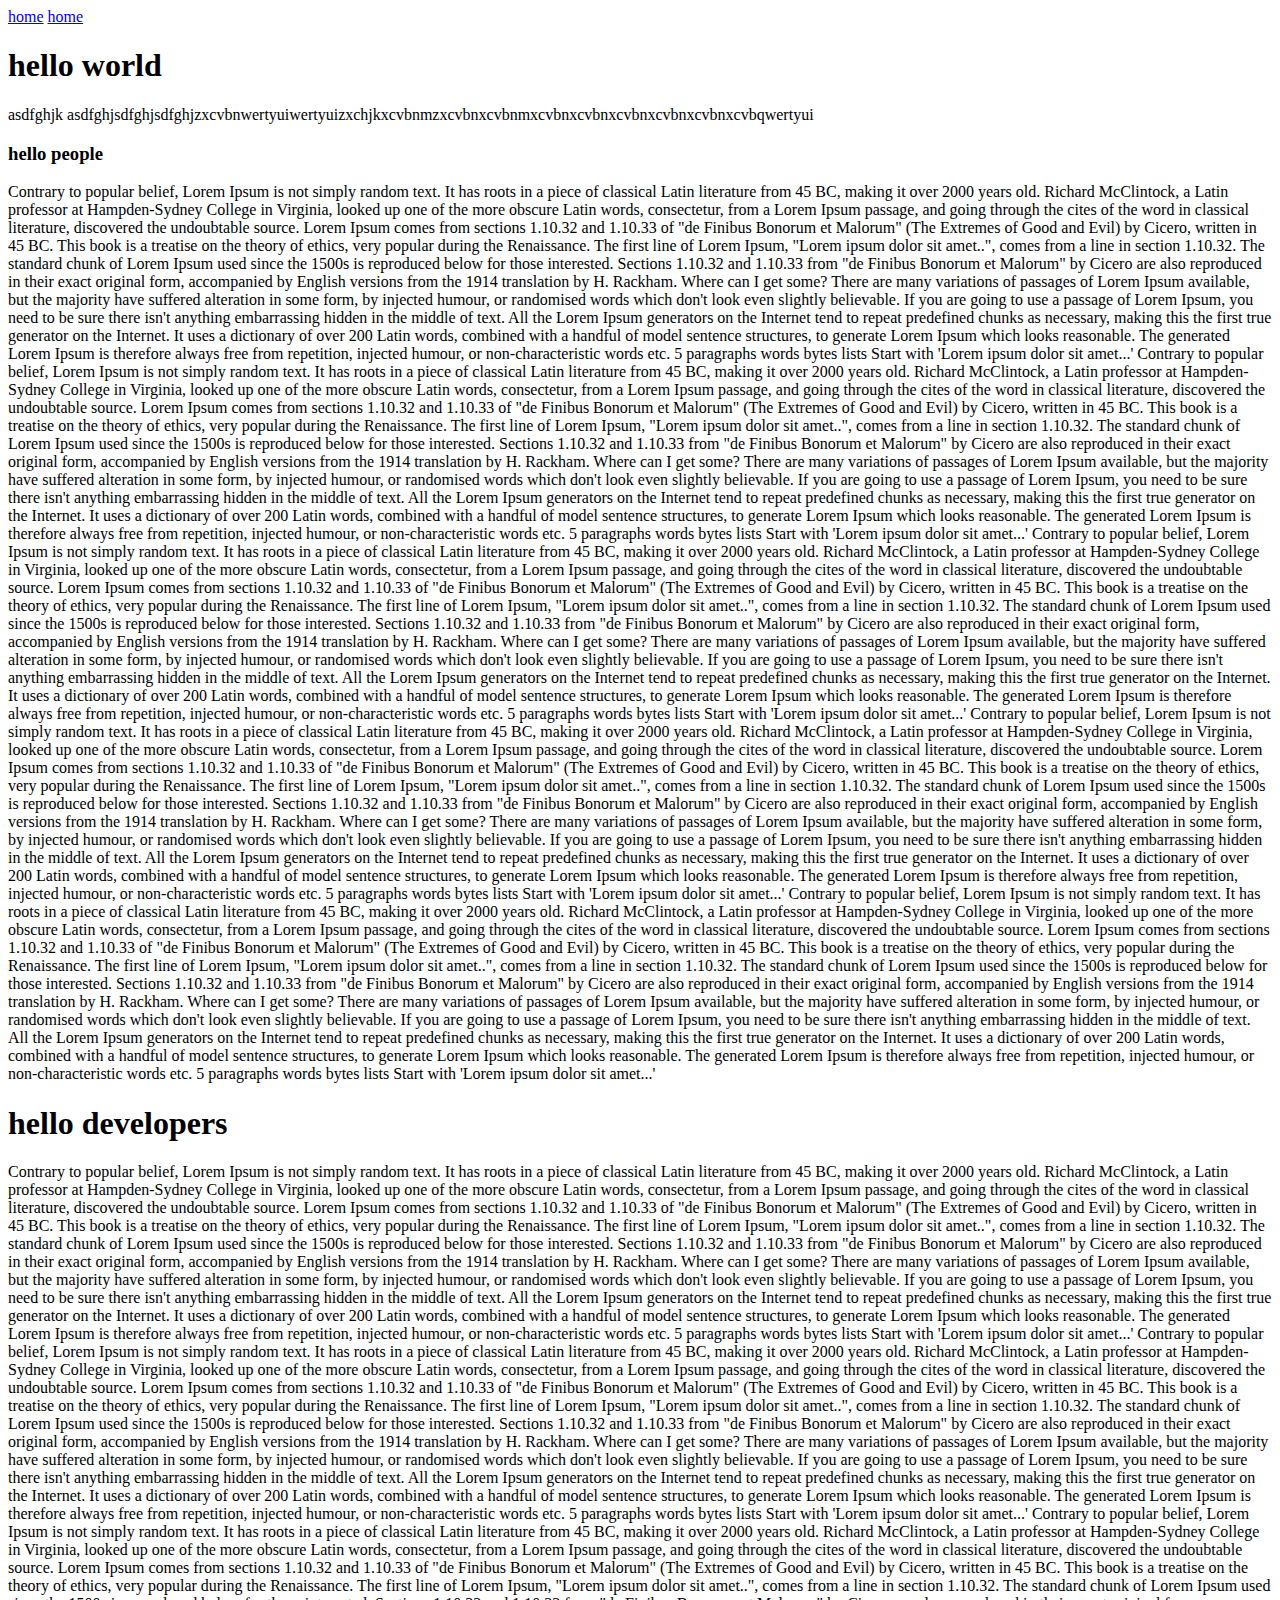
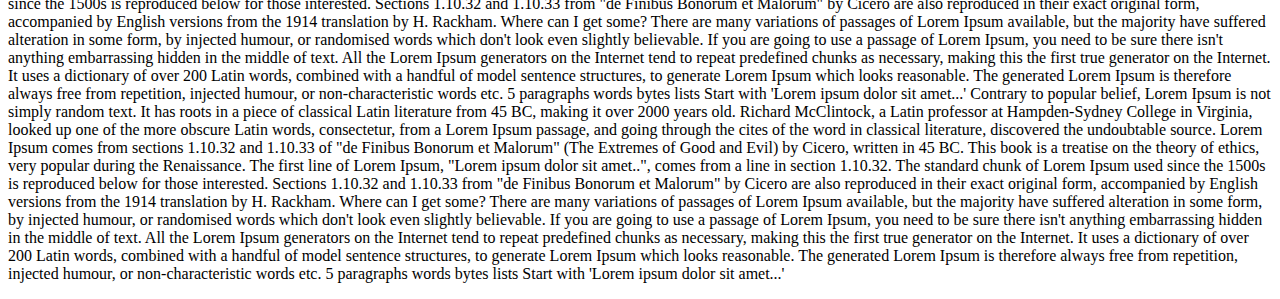
<file: index.html>
<!DOCTYPE html>
<html>
    <header>
        <title></title>
    </header>
    <body>
        <a href="#title">home</a>
        <a href="#home">home</a>
        <h1 >hello world</h1>
        <p id="home">asdfghjk asdfghjsdfghjsdfghjzxcvbnwertyuiwertyuizxchjkxcvbnmzxcvbnxcvbnmxcvbnxcvbnxcvbnxcvbnxcvbnxcvbqwertyui</p>
    <h3>hello people</h3>
    <p>Contrary to popular belief, Lorem Ipsum is not simply random text. It has roots in a piece of classical Latin literature from 45 BC, making it over 2000 years old. Richard McClintock, a Latin professor at Hampden-Sydney College in Virginia, looked up one of the more obscure Latin words, consectetur, from a Lorem Ipsum passage, and going through the cites of the word in classical literature, discovered the undoubtable source. Lorem Ipsum comes from sections 1.10.32 and 1.10.33 of "de Finibus Bonorum et Malorum" (The Extremes of Good and Evil) by Cicero, written in 45 BC. This book is a treatise on the theory of ethics, very popular during the Renaissance. The first line of Lorem Ipsum, "Lorem ipsum dolor sit amet..", comes from a line in section 1.10.32.

        The standard chunk of Lorem Ipsum used since the 1500s is reproduced below for those interested. Sections 1.10.32 and 1.10.33 from "de Finibus Bonorum et Malorum" by Cicero are also reproduced in their exact original form, accompanied by English versions from the 1914 translation by H. Rackham.
        
        Where can I get some?
        There are many variations of passages of Lorem Ipsum available, but the majority have suffered alteration in some form, by injected humour, or randomised words which don't look even slightly believable. If you are going to use a passage of Lorem Ipsum, you need to be sure there isn't anything embarrassing hidden in the middle of text. All the Lorem Ipsum generators on the Internet tend to repeat predefined chunks as necessary, making this the first true generator on the Internet. It uses a dictionary of over 200 Latin words, combined with a handful of model sentence structures, to generate Lorem Ipsum which looks reasonable. The generated Lorem Ipsum is therefore always free from repetition, injected humour, or non-characteristic words etc.
        
        5
            paragraphs
            words
            bytes
            lists
            Start with 'Lorem
        ipsum dolor sit amet...'
        Contrary to popular belief, Lorem Ipsum is not simply random text. It has roots in a piece of classical Latin literature from 45 BC, making it over 2000 years old. Richard McClintock, a Latin professor at Hampden-Sydney College in Virginia, looked up one of the more obscure Latin words, consectetur, from a Lorem Ipsum passage, and going through the cites of the word in classical literature, discovered the undoubtable source. Lorem Ipsum comes from sections 1.10.32 and 1.10.33 of "de Finibus Bonorum et Malorum" (The Extremes of Good and Evil) by Cicero, written in 45 BC. This book is a treatise on the theory of ethics, very popular during the Renaissance. The first line of Lorem Ipsum, "Lorem ipsum dolor sit amet..", comes from a line in section 1.10.32.

The standard chunk of Lorem Ipsum used since the 1500s is reproduced below for those interested. Sections 1.10.32 and 1.10.33 from "de Finibus Bonorum et Malorum" by Cicero are also reproduced in their exact original form, accompanied by English versions from the 1914 translation by H. Rackham.

Where can I get some?
There are many variations of passages of Lorem Ipsum available, but the majority have suffered alteration in some form, by injected humour, or randomised words which don't look even slightly believable. If you are going to use a passage of Lorem Ipsum, you need to be sure there isn't anything embarrassing hidden in the middle of text. All the Lorem Ipsum generators on the Internet tend to repeat predefined chunks as necessary, making this the first true generator on the Internet. It uses a dictionary of over 200 Latin words, combined with a handful of model sentence structures, to generate Lorem Ipsum which looks reasonable. The generated Lorem Ipsum is therefore always free from repetition, injected humour, or non-characteristic words etc.

5
	paragraphs
	words
	bytes
	lists
	Start with 'Lorem
ipsum dolor sit amet...'
Contrary to popular belief, Lorem Ipsum is not simply random text. It has roots in a piece of classical Latin literature from 45 BC, making it over 2000 years old. Richard McClintock, a Latin professor at Hampden-Sydney College in Virginia, looked up one of the more obscure Latin words, consectetur, from a Lorem Ipsum passage, and going through the cites of the word in classical literature, discovered the undoubtable source. Lorem Ipsum comes from sections 1.10.32 and 1.10.33 of "de Finibus Bonorum et Malorum" (The Extremes of Good and Evil) by Cicero, written in 45 BC. This book is a treatise on the theory of ethics, very popular during the Renaissance. The first line of Lorem Ipsum, "Lorem ipsum dolor sit amet..", comes from a line in section 1.10.32.

The standard chunk of Lorem Ipsum used since the 1500s is reproduced below for those interested. Sections 1.10.32 and 1.10.33 from "de Finibus Bonorum et Malorum" by Cicero are also reproduced in their exact original form, accompanied by English versions from the 1914 translation by H. Rackham.

Where can I get some?
There are many variations of passages of Lorem Ipsum available, but the majority have suffered alteration in some form, by injected humour, or randomised words which don't look even slightly believable. If you are going to use a passage of Lorem Ipsum, you need to be sure there isn't anything embarrassing hidden in the middle of text. All the Lorem Ipsum generators on the Internet tend to repeat predefined chunks as necessary, making this the first true generator on the Internet. It uses a dictionary of over 200 Latin words, combined with a handful of model sentence structures, to generate Lorem Ipsum which looks reasonable. The generated Lorem Ipsum is therefore always free from repetition, injected humour, or non-characteristic words etc.

5
	paragraphs
	words
	bytes
	lists
	Start with 'Lorem
ipsum dolor sit amet...'
Contrary to popular belief, Lorem Ipsum is not simply random text. It has roots in a piece of classical Latin literature from 45 BC, making it over 2000 years old. Richard McClintock, a Latin professor at Hampden-Sydney College in Virginia, looked up one of the more obscure Latin words, consectetur, from a Lorem Ipsum passage, and going through the cites of the word in classical literature, discovered the undoubtable source. Lorem Ipsum comes from sections 1.10.32 and 1.10.33 of "de Finibus Bonorum et Malorum" (The Extremes of Good and Evil) by Cicero, written in 45 BC. This book is a treatise on the theory of ethics, very popular during the Renaissance. The first line of Lorem Ipsum, "Lorem ipsum dolor sit amet..", comes from a line in section 1.10.32.

The standard chunk of Lorem Ipsum used since the 1500s is reproduced below for those interested. Sections 1.10.32 and 1.10.33 from "de Finibus Bonorum et Malorum" by Cicero are also reproduced in their exact original form, accompanied by English versions from the 1914 translation by H. Rackham.

Where can I get some?
There are many variations of passages of Lorem Ipsum available, but the majority have suffered alteration in some form, by injected humour, or randomised words which don't look even slightly believable. If you are going to use a passage of Lorem Ipsum, you need to be sure there isn't anything embarrassing hidden in the middle of text. All the Lorem Ipsum generators on the Internet tend to repeat predefined chunks as necessary, making this the first true generator on the Internet. It uses a dictionary of over 200 Latin words, combined with a handful of model sentence structures, to generate Lorem Ipsum which looks reasonable. The generated Lorem Ipsum is therefore always free from repetition, injected humour, or non-characteristic words etc.

5
	paragraphs
	words
	bytes
	lists
	Start with 'Lorem
ipsum dolor sit amet...'
Contrary to popular belief, Lorem Ipsum is not simply random text. It has roots in a piece of classical Latin literature from 45 BC, making it over 2000 years old. Richard McClintock, a Latin professor at Hampden-Sydney College in Virginia, looked up one of the more obscure Latin words, consectetur, from a Lorem Ipsum passage, and going through the cites of the word in classical literature, discovered the undoubtable source. Lorem Ipsum comes from sections 1.10.32 and 1.10.33 of "de Finibus Bonorum et Malorum" (The Extremes of Good and Evil) by Cicero, written in 45 BC. This book is a treatise on the theory of ethics, very popular during the Renaissance. The first line of Lorem Ipsum, "Lorem ipsum dolor sit amet..", comes from a line in section 1.10.32.

The standard chunk of Lorem Ipsum used since the 1500s is reproduced below for those interested. Sections 1.10.32 and 1.10.33 from "de Finibus Bonorum et Malorum" by Cicero are also reproduced in their exact original form, accompanied by English versions from the 1914 translation by H. Rackham.

Where can I get some?
There are many variations of passages of Lorem Ipsum available, but the majority have suffered alteration in some form, by injected humour, or randomised words which don't look even slightly believable. If you are going to use a passage of Lorem Ipsum, you need to be sure there isn't anything embarrassing hidden in the middle of text. All the Lorem Ipsum generators on the Internet tend to repeat predefined chunks as necessary, making this the first true generator on the Internet. It uses a dictionary of over 200 Latin words, combined with a handful of model sentence structures, to generate Lorem Ipsum which looks reasonable. The generated Lorem Ipsum is therefore always free from repetition, injected humour, or non-characteristic words etc.

5
	paragraphs
	words
	bytes
	lists
	Start with 'Lorem
ipsum dolor sit amet...'
</p>
<h1>hello developers</h1>
<p id="title">Contrary to popular belief, Lorem Ipsum is not simply random text. It has roots in a piece of classical Latin literature from 45 BC, making it over 2000 years old. Richard McClintock, a Latin professor at Hampden-Sydney College in Virginia, looked up one of the more obscure Latin words, consectetur, from a Lorem Ipsum passage, and going through the cites of the word in classical literature, discovered the undoubtable source. Lorem Ipsum comes from sections 1.10.32 and 1.10.33 of "de Finibus Bonorum et Malorum" (The Extremes of Good and Evil) by Cicero, written in 45 BC. This book is a treatise on the theory of ethics, very popular during the Renaissance. The first line of Lorem Ipsum, "Lorem ipsum dolor sit amet..", comes from a line in section 1.10.32.

    The standard chunk of Lorem Ipsum used since the 1500s is reproduced below for those interested. Sections 1.10.32 and 1.10.33 from "de Finibus Bonorum et Malorum" by Cicero are also reproduced in their exact original form, accompanied by English versions from the 1914 translation by H. Rackham.
    
    Where can I get some?
    There are many variations of passages of Lorem Ipsum available, but the majority have suffered alteration in some form, by injected humour, or randomised words which don't look even slightly believable. If you are going to use a passage of Lorem Ipsum, you need to be sure there isn't anything embarrassing hidden in the middle of text. All the Lorem Ipsum generators on the Internet tend to repeat predefined chunks as necessary, making this the first true generator on the Internet. It uses a dictionary of over 200 Latin words, combined with a handful of model sentence structures, to generate Lorem Ipsum which looks reasonable. The generated Lorem Ipsum is therefore always free from repetition, injected humour, or non-characteristic words etc.
    
    5
        paragraphs
        words
        bytes
        lists
        Start with 'Lorem
    ipsum dolor sit amet...'
    Contrary to popular belief, Lorem Ipsum is not simply random text. It has roots in a piece of classical Latin literature from 45 BC, making it over 2000 years old. Richard McClintock, a Latin professor at Hampden-Sydney College in Virginia, looked up one of the more obscure Latin words, consectetur, from a Lorem Ipsum passage, and going through the cites of the word in classical literature, discovered the undoubtable source. Lorem Ipsum comes from sections 1.10.32 and 1.10.33 of "de Finibus Bonorum et Malorum" (The Extremes of Good and Evil) by Cicero, written in 45 BC. This book is a treatise on the theory of ethics, very popular during the Renaissance. The first line of Lorem Ipsum, "Lorem ipsum dolor sit amet..", comes from a line in section 1.10.32.

The standard chunk of Lorem Ipsum used since the 1500s is reproduced below for those interested. Sections 1.10.32 and 1.10.33 from "de Finibus Bonorum et Malorum" by Cicero are also reproduced in their exact original form, accompanied by English versions from the 1914 translation by H. Rackham.

Where can I get some?
There are many variations of passages of Lorem Ipsum available, but the majority have suffered alteration in some form, by injected humour, or randomised words which don't look even slightly believable. If you are going to use a passage of Lorem Ipsum, you need to be sure there isn't anything embarrassing hidden in the middle of text. All the Lorem Ipsum generators on the Internet tend to repeat predefined chunks as necessary, making this the first true generator on the Internet. It uses a dictionary of over 200 Latin words, combined with a handful of model sentence structures, to generate Lorem Ipsum which looks reasonable. The generated Lorem Ipsum is therefore always free from repetition, injected humour, or non-characteristic words etc.

5
	paragraphs
	words
	bytes
	lists
	Start with 'Lorem
ipsum dolor sit amet...'
Contrary to popular belief, Lorem Ipsum is not simply random text. It has roots in a piece of classical Latin literature from 45 BC, making it over 2000 years old. Richard McClintock, a Latin professor at Hampden-Sydney College in Virginia, looked up one of the more obscure Latin words, consectetur, from a Lorem Ipsum passage, and going through the cites of the word in classical literature, discovered the undoubtable source. Lorem Ipsum comes from sections 1.10.32 and 1.10.33 of "de Finibus Bonorum et Malorum" (The Extremes of Good and Evil) by Cicero, written in 45 BC. This book is a treatise on the theory of ethics, very popular during the Renaissance. The first line of Lorem Ipsum, "Lorem ipsum dolor sit amet..", comes from a line in section 1.10.32.

The standard chunk of Lorem Ipsum used since the 1500s is reproduced below for those interested. Sections 1.10.32 and 1.10.33 from "de Finibus Bonorum et Malorum" by Cicero are also reproduced in their exact original form, accompanied by English versions from the 1914 translation by H. Rackham.

Where can I get some?
There are many variations of passages of Lorem Ipsum available, but the majority have suffered alteration in some form, by injected humour, or randomised words which don't look even slightly believable. If you are going to use a passage of Lorem Ipsum, you need to be sure there isn't anything embarrassing hidden in the middle of text. All the Lorem Ipsum generators on the Internet tend to repeat predefined chunks as necessary, making this the first true generator on the Internet. It uses a dictionary of over 200 Latin words, combined with a handful of model sentence structures, to generate Lorem Ipsum which looks reasonable. The generated Lorem Ipsum is therefore always free from repetition, injected humour, or non-characteristic words etc.

5
	paragraphs
	words
	bytes
	lists
	Start with 'Lorem
ipsum dolor sit amet...'
Contrary to popular belief, Lorem Ipsum is not simply random text. It has roots in a piece of classical Latin literature from 45 BC, making it over 2000 years old. Richard McClintock, a Latin professor at Hampden-Sydney College in Virginia, looked up one of the more obscure Latin words, consectetur, from a Lorem Ipsum passage, and going through the cites of the word in classical literature, discovered the undoubtable source. Lorem Ipsum comes from sections 1.10.32 and 1.10.33 of "de Finibus Bonorum et Malorum" (The Extremes of Good and Evil) by Cicero, written in 45 BC. This book is a treatise on the theory of ethics, very popular during the Renaissance. The first line of Lorem Ipsum, "Lorem ipsum dolor sit amet..", comes from a line in section 1.10.32.

The standard chunk of Lorem Ipsum used since the 1500s is reproduced below for those interested. Sections 1.10.32 and 1.10.33 from "de Finibus Bonorum et Malorum" by Cicero are also reproduced in their exact original form, accompanied by English versions from the 1914 translation by H. Rackham.

Where can I get some?
There are many variations of passages of Lorem Ipsum available, but the majority have suffered alteration in some form, by injected humour, or randomised words which don't look even slightly believable. If you are going to use a passage of Lorem Ipsum, you need to be sure there isn't anything embarrassing hidden in the middle of text. All the Lorem Ipsum generators on the Internet tend to repeat predefined chunks as necessary, making this the first true generator on the Internet. It uses a dictionary of over 200 Latin words, combined with a handful of model sentence structures, to generate Lorem Ipsum which looks reasonable. The generated Lorem Ipsum is therefore always free from repetition, injected humour, or non-characteristic words etc.

5
	paragraphs
	words
	bytes
	lists
	Start with 'Lorem
ipsum dolor sit amet...'
</p>
    </body>
</html>
</file>
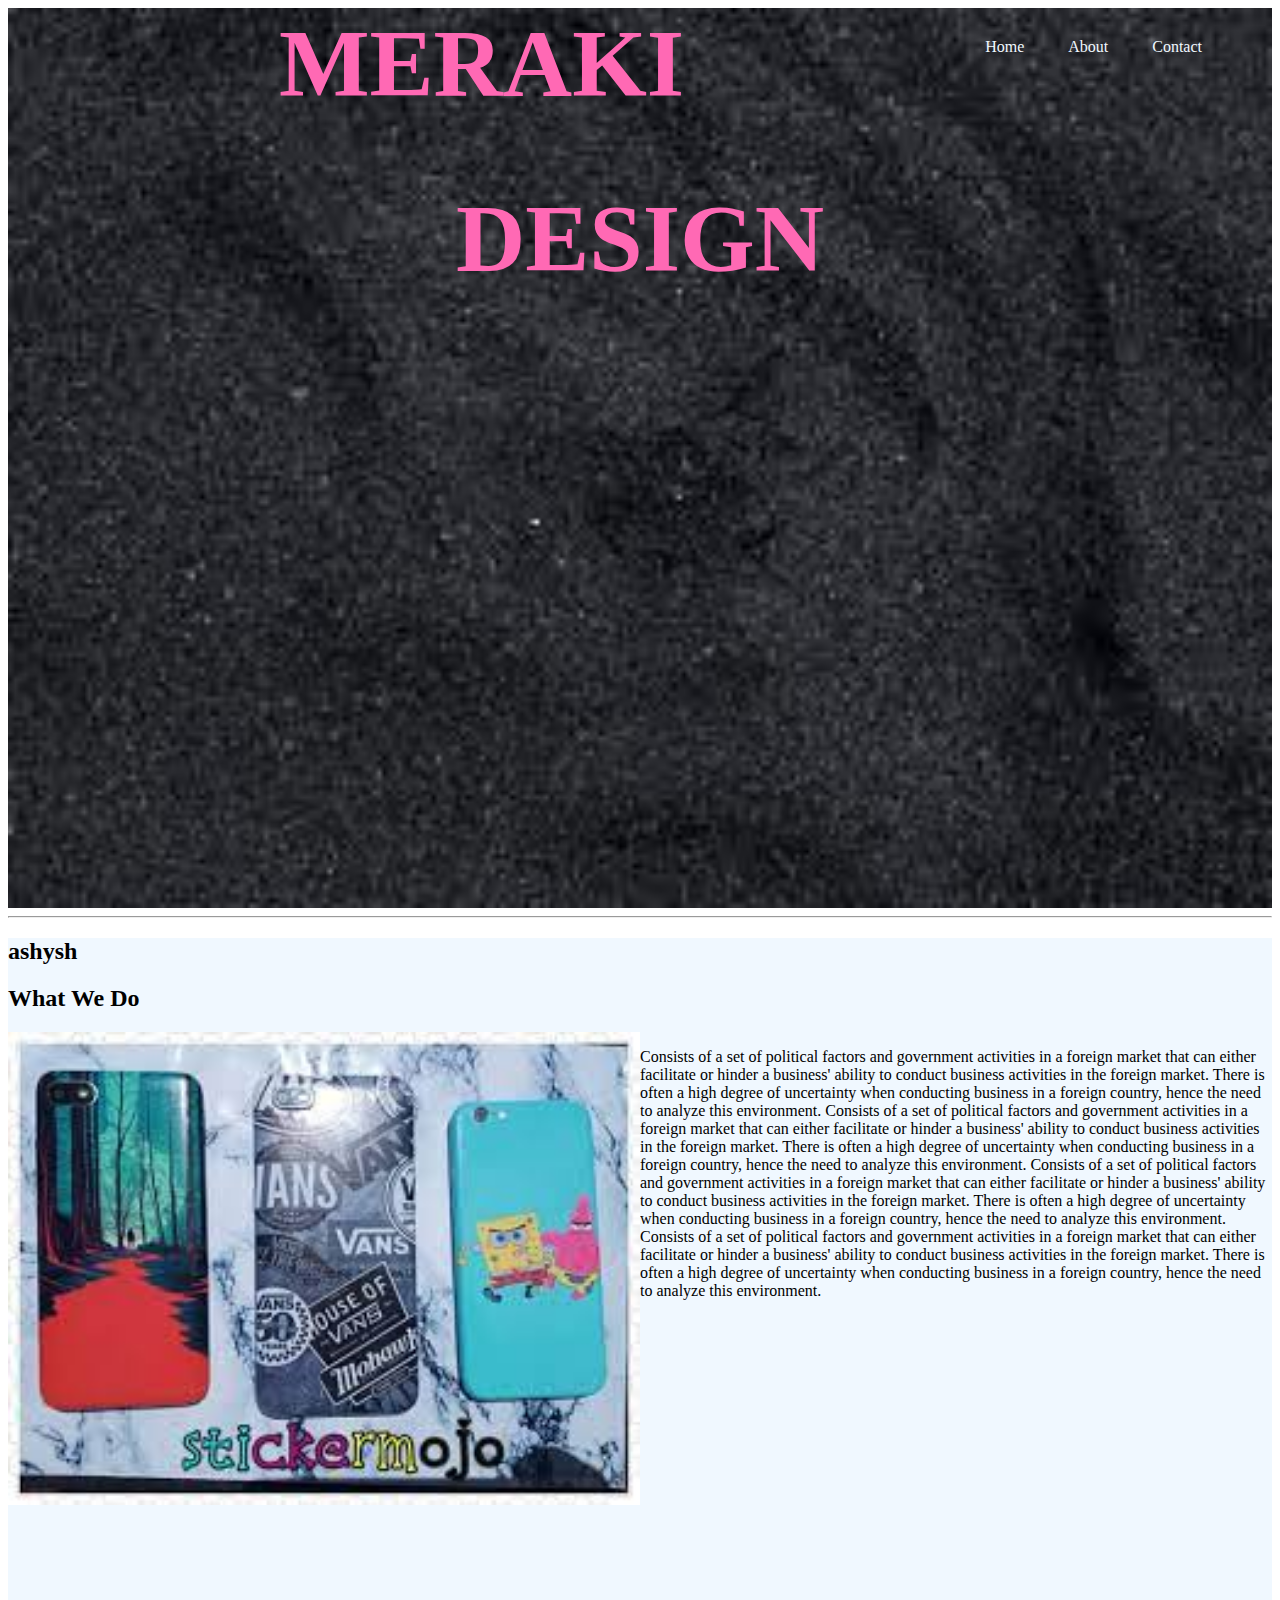
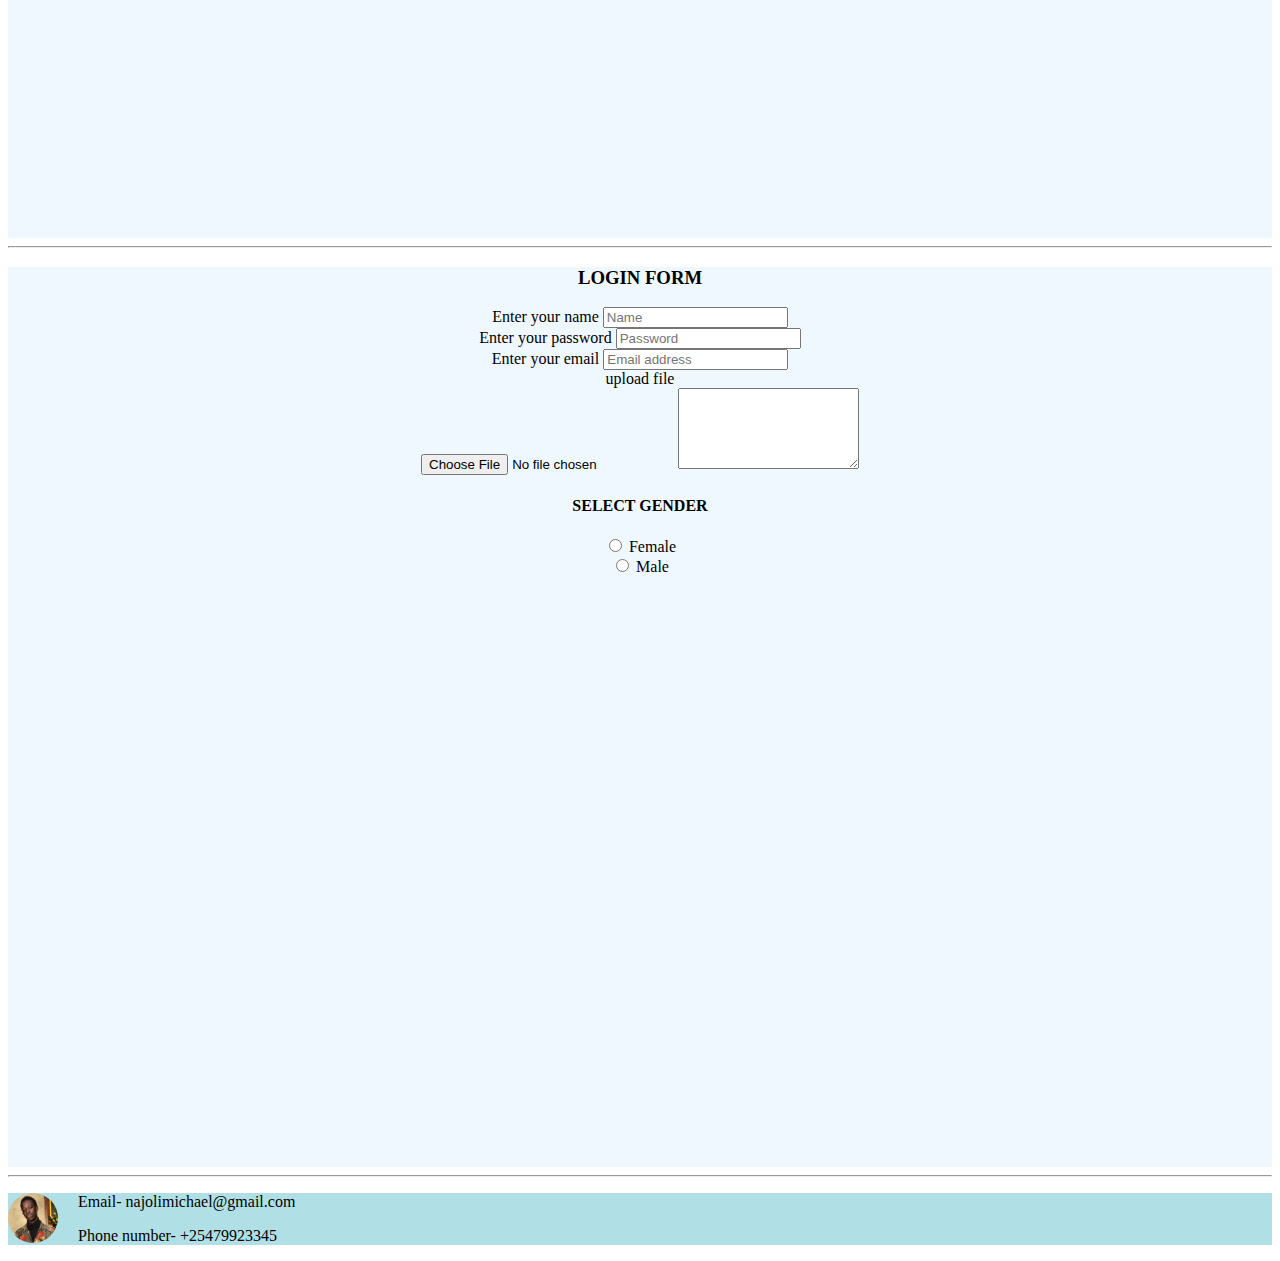
<file: test.html>
<html>
   <head>
        <title>Portfolio</title>
        <link rel="stylesheet" href="style.css">
    </head>
    
    <body >
    <header background-image: >
    
     <nav id="Home">
         <a href="#Home"><li>Home</li></a>
         <a href="#About"><li>About</li></a>
        <a href="#Contact"><li>Contact</li></a>   
     </nav>   
    <h1>MERAKI</h1>
    <h1>DESIGN</h1>
    </header>
    <hr>
    <div class="about">
        <h2>ashysh</h2>
      <h2>What We Do</h2>
        <p class="myclass" id="About">Consists of a set of political factors and government 
        activities in a foreign market that can either facilitate 
        or hinder a business' ability to conduct business 
        activities in the foreign market. 
        There is often a high degree of uncertainty when 
        conducting business in a foreign country, hence the 
        need to analyze this environment.
        Consists of a set of political factors and government 
        activities in a foreign market that can either facilitate 
        or hinder a business' ability to conduct business 
        activities in the foreign market. 
        There is often a high degree of uncertainty when 
        conducting business in a foreign country, hence the 
        need to analyze this environment.


        Consists of a set of political factors and government 
        activities in a foreign market that can either facilitate 
        or hinder a business' ability to conduct business 
        activities in the foreign market. 
        There is often a high degree of uncertainty when 
        conducting business in a foreign country, hence the 
        need to analyze this environment.
        Consists of a set of political factors and government 
        activities in a foreign market that can either facilitate 
        or hinder a business' ability to conduct business 
        activities in the foreign market. 
        There is often a high degree of uncertainty when 
        conducting business in a foreign country, hence the 
        need to analyze this environment.
        </p>
        <img src="download-sticker.jpg" alt="image" class="myclass">
</div>
<hr>
<div class="log">
  <h3>LOGIN FORM</h3>
        <form>
            <label>Enter your name</label>
            <input type="name" placeholder="Name"> <br>
            <label> Enter your password</label>
            <input type="Password" placeholder="Password"><br>
            <label> Enter your email</label>
            <input type="Email" placeholder="Email address"><br>
            <label>upload file</label><br>
            <input type="file">
            <textarea name="Address" id="textid" cols="20" rows="5"></textarea>
            <h4>SELECT GENDER</h4>
            <input type="radio" name="select gender">
            <label>Female</label><br>
            <input type="radio" name="select gender">
            <label>Male</label><br>

        </form>
</div>
    <hr>
    <footer id="Contact" class="footer">
        <img src="najoli.jpeg" alt="Avatar"width="50px"height="50px" border-radius="50%" class="footerimg">
        <p>Email- najolimichael@gmail.com</p>
        <p>Phone number- +25479923345</p>

    </footer>
    
    </body>


</html>
</file>
<file: style.css>
header{
    background-image: url(download-image.jpg);
    height: 100vh;
    background-size: cover;
    
}
h1{
    font-size: 600%;
    font-weight: 600;
    color: hotpink;
    text-align: center;
}
nav{
    list-style: none;
    float: right;
    margin: 30px;
}
nav li{
    display: inline-block;
    margin-right: 40px;
    color: aliceblue;
}
.myclass{
    float: right;
    width: 50%;
}
.log{
    text-align: center;
    background-color: aliceblue;
     height: 100vh;

}
.about{
    height: 100vh;
    width: 100%;
    background-color: aliceblue;

}
.footer{
    background-color: powderblue;
    
}
.footerimg{
    border-radius: 50%;
    float: left;
    margin-right: 20PX;
}
</file>
